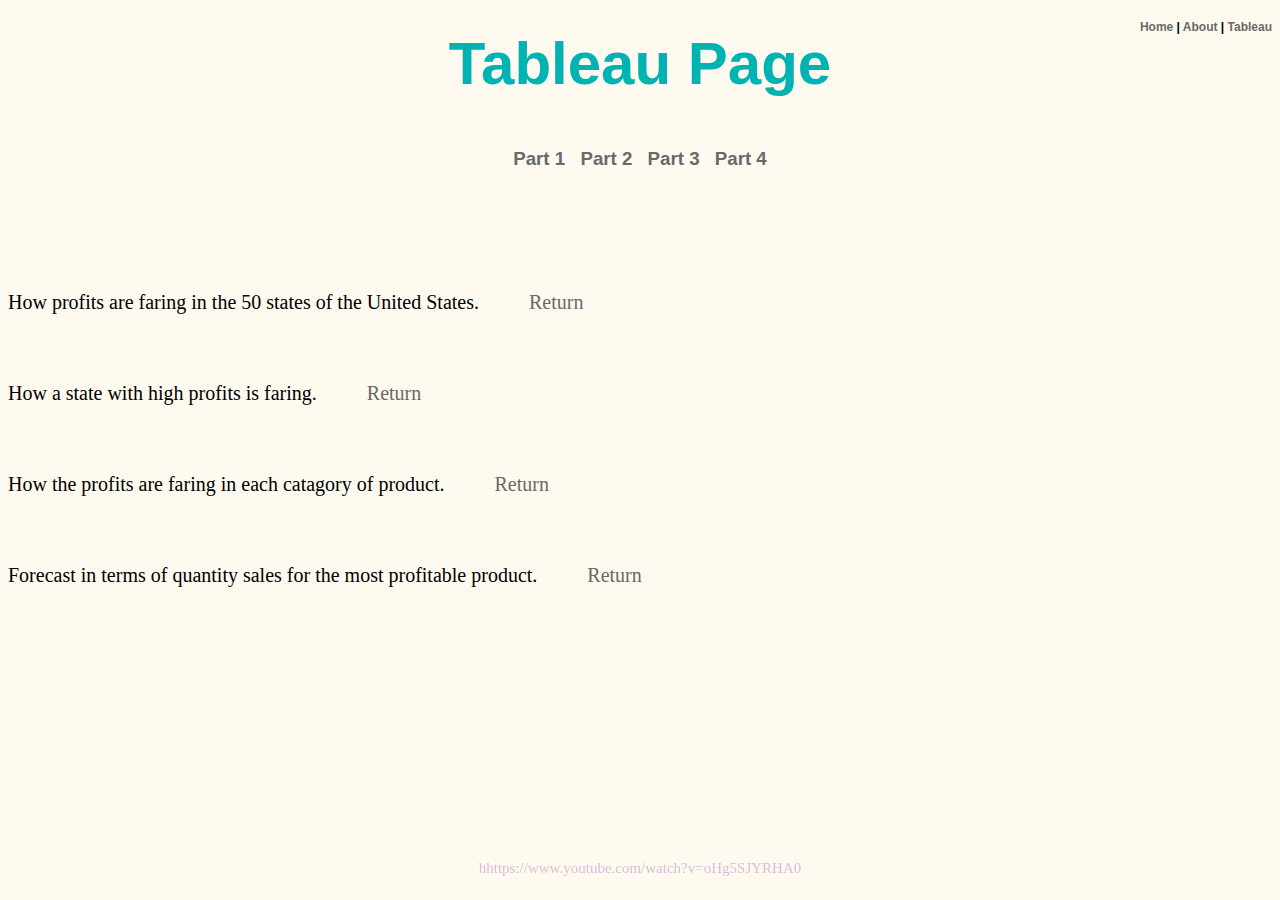
<file: html/tableau.html>
<!--Ethan Winspear 12/16/21-->
<!DOCTYPE html>
<html>
    <head>
        <title>Ethan Winspear - Tableau</title>
        <link href="../styles/mystyles.css" rel="stylesheet" />
    </head>
    <body>
            <div class="links">
                <a href="../index.html">Home</a> |
                <a href="about.html">About</a> |
                <a href="tableau.html">Tableau</a>
            </div>
            <h2 class="title" id="return">Tableau Page</h2>
                
                
            <h3 class="bookmarks">
                <a class="descrspace" href="#P1">Part 1</a>
                <a class="descrspace" href="#P2">Part 2</a>
                <a class="descrspace" href="#P3">Part 3</a> 
                <a class="descrspace" href="#P4">Part 4</a>
                
            </h3>
            

            <p>&nbsp;</p>
            <p>&nbsp;</p>
            <p>&nbsp;</p>
            <p> <span class="description" id="P1">How profits are faring in the 50 states of the United States.<a class="return" href="#return">Return</a></span></p>

            <div class='tableauPlaceholder part1 tableau' id='viz1639635223827' style='position: relative'>
                <noscript>
                    <a href='#'>
                        <img alt='Part 1 ' src='64&#47;64HK7NB4D&#47;1_rss.png' style='border: none' /></a>
                    </noscript>
                    <object class='tableauViz'  style='display:none;'>
                        <param name='host_url' value='https%3A%2F%2Fpublic.tableau.com%2F' /> 
                        <param name='embed_code_version' value='3' /> <param name='path' value='shared&#47;64HK7NB4D' /> 
                        <param name='toolbar' value='yes' /><param name='static_image' value='64&#47;64HK7NB4D&#47;1.png' /> 
                        <param name='animate_transition' value='yes' /><param name='display_static_image' value='yes' />
                        <param name='display_spinner' value='yes' /><param name='display_overlay' value='yes' />
                        <param name='display_count' value='yes' /><param name='language' value='en-US' /><param name='filter' value='publish=yes' />
                    </object>
                </div>                
                <script type='text/javascript'>                    
                var divElement = document.getElementById('viz1639635223827');                    
                var vizElement = divElement.getElementsByTagName('object')[0];vizElement.style.width='80%';vizElement.style.height=(divElement.offsetWidth*0.50)+'px';                    
                var scriptElement = document.createElement('script');scriptElement.src = 'https://public.tableau.com/javascripts/api/viz_v1.js';vizElement.parentNode.insertBefore(scriptElement, vizElement);                
                </script>
            <br>
            <br>
            <p> <span class="description" id="P2">How a state with high profits is faring.<a class="return" href="#return">Return</a></span></p>
            <div class='tableauPlaceholder tableau' id='viz1639638519840' style='position: relative'>
                <object class='tableauViz'  style='display:none;'>
                    <param name='host_url' value='https%3A%2F%2Fpublic.tableau.com%2F' /> 
                    <param name='embed_code_version' value='3' /> 
                    <param name='site_root' value='' />
                    <param name='name' value='Book2_16396385032120&#47;Book2' />
                    <param name='tabs' value='no' /><param name='toolbar' value='yes' />
                    <param name='animate_transition' value='yes' /><param name='display_static_image' value='yes' />
                    <param name='display_spinner' value='yes' /><param name='display_overlay' value='yes' />
                    <param name='display_count' value='yes' /><param name='language' value='en-US' />
                    <param name='filter' value='publish=yes' />
                </object>
            </div>                
            <script type='text/javascript'>                    
            var divElement = document.getElementById('viz1639638519840');                    
            var vizElement = divElement.getElementsByTagName('object')[0];vizElement.style.width='80%';vizElement.style.height=(divElement.offsetWidth*0.50)+'px';                    
            var scriptElement = document.createElement('script');scriptElement.src = 'https://public.tableau.com/javascripts/api/viz_v1.js';vizElement.parentNode.insertBefore(scriptElement, vizElement);                
            </script>
            <br>
            <br>
            <p> <span class="description" id="P3">How the profits are faring in each catagory of product.<a class="return" href="#return">Return</a></span></p>
            <div class='tableauPlaceholder tableau' id='viz1639638824708' style='position: relative'>
                <object class='tableauViz'  style='display:none;'>
                    <param name='host_url' value='https%3A%2F%2Fpublic.tableau.com%2F' /> 
                    <param name='embed_code_version' value='3' /> 
                    <param name='site_root' value='' />
                    <param name='name' value='Book3_16396388171210&#47;Book3' />
                    <param name='tabs' value='no' />
                    <param name='toolbar' value='yes' />
                    <param name='animate_transition' value='yes' />
                    <param name='display_static_image' value='yes' />
                    <param name='display_spinner' value='yes' />
                    <param name='display_overlay' value='yes' />
                    <param name='display_count' value='yes' />
                    <param name='language' value='en-US' />
                    <param name='filter' value='publish=yes' />
                </object>
            </div>                
            <script type='text/javascript'>                    
            var divElement = document.getElementById('viz1639638824708');                    
            var vizElement = divElement.getElementsByTagName('object')[0]; vizElement.style.width='80%';vizElement.style.height=(divElement.offsetWidth*0.50)+'px';                    
            var scriptElement = document.createElement('script');scriptElement.src = 'https://public.tableau.com/javascripts/api/viz_v1.js';vizElement.parentNode.insertBefore(scriptElement, vizElement);                
            </script>
            <br>
            <br>
            <p> <span class="description" id="P4">Forecast in terms of quantity sales for the most profitable product.<a class="return" href="#return">Return</a> </span></p>
            <div class='tableauPlaceholder tableau' id='viz1639681392142' style='position: relative'>
                <object class='tableauViz'  style='display:none;'>
                    <param name='host_url' value='https%3A%2F%2Fpublic.tableau.com%2F' /> 
                    <param name='embed_code_version' value='3' /> <param name='site_root' value='' />
                    <param name='name' value='Book4_16396813752520&#47;Book4' />
                    <param name='tabs' value='no' />
                    <param name='toolbar' value='yes' />
                    <param name='animate_transition' value='yes' />
                    <param name='display_static_image' value='yes' />
                    <param name='display_spinner' value='yes' />
                    <param name='display_overlay' value='yes' />
                    <param name='display_count' value='yes' />
                    <param name='language' value='en-US' />
                    <param name='filter' value='publish=yes' />
                </object>
            </div>                
            <script type='text/javascript'>        
            var divElement = document.getElementById('viz1639681392142');                    
            var vizElement = divElement.getElementsByTagName('object')[0];vizElement.style.width='80%';vizElement.style.height=(divElement.offsetWidth*0.50)+'px';                    
            var scriptElement = document.createElement('script');scriptElement.src = 'https://public.tableau.com/javascripts/api/viz_v1.js';vizElement.parentNode.insertBefore(scriptElement, vizElement);                
            </script>
               
               <p>&nbsp;</p>
               <p>&nbsp;</p>
               <p>&nbsp;</p>
               <p>&nbsp;</p>
               
            <div>
                <a class="common footer2" href="https://www.youtube.com/watch?v=oHg5SJYRHA0" target="_blank" title="Youtube Video">
                    hhttps://www.youtube.com/watch?v=oHg5SJYRHA0</a>
            </div>
    </body>

    
   

</html>
</file>
<file: styles/mystyles.css>
/*Ethan Winspear 12/16/21*/
.bigheading {
    font-size: 0 rem;
    font-family: 'Segoe UI', Tahoma, Geneva, Verdana, sans-serif;
    color: azure;
    text-align: center;
}

.smallheading {
    font-family: 'Segoe UI', Tahoma, Geneva, Verdana, sans-serif;
    font-size: 2rem;
    color: azure;
    text-align: center;
}

.lowerheading {
    font-family: 'Trebuchet MS', 'Lucida Sans Unicode', 'Lucida Grande', 'Lucida Sans', Arial, sans-serif;
    color: rgb(0, 179, 179);
}
.lowerpreview {
    font-family: 'Trebuchet MS', 'Lucida Sans Unicode', 'Lucida Grande', 'Lucida Sans', Arial, sans-serif;
    font-size: 1.5rem;
    color: rgb(77, 77, 77);
}
.a:hover {
    color: mediumturquoise;
}

.footertext {
    font-size: .5rem;
}

.bulletone {
    font-style: italic;
    font-size: 1.15rem;
}

.bullettwo {
    font-size: 1.05rem;
}

.footer {
    font-size: .90rem;
}

.lowertitle {
    font-size: 1.90rem;
    font-family: 'Gill Sans', 'Gill Sans MT', Calibri, 'Trebuchet MS', sans-serif;
    color: rgb(0, 179, 179);
    font-weight: bold
}

.image {
    margin-left: 5rem;
    margin-bottom: 1rem;
    margin-right: 1rem;
    
}

/* Tableau */

.title {
    
    text-align: center;
    margin-top: -5px;
    font-size: 60px;
    font-family: 'Gill Sans', 'Gill Sans MT', Calibri, 'Trebuchet MS', sans-serif;
    font-weight: bold;
    color: rgb(0, 179, 179);
    
}

.links {
    margin-top: 20px;
    text-align: right;
    font-size: 12px;
    font-family: 'Lucida Sans', 'Lucida Sans Regular', 'Lucida Grande', 'Lucida Sans Unicode', Geneva, Verdana, sans-serif;
    font-weight: bold;
    color: black;
}

a {
    text-decoration: none;
    color: dimgray;
    
}

a:visited {
    color: dimgray;
}

a:hover {
    color: cadetblue;
}



body {
    background-color: floralwhite;
}

.parts1 {
    
    margin-top: 10px;
}

.description {
    font-family: Cambria, Cochin, Georgia, Times, 'Times New Roman', serif;
    font-size: 20px;
    
}

.bookmarks {
    text-align: center;
    font-family: 'Lucida Sans', 'Lucida Sans Regular', 'Lucida Grande', 'Lucida Sans Unicode', Geneva, Verdana, sans-serif;
    
}

.descrspace {
    margin: 5px;
}

.return {
    padding-left: 50px;
    

}

.tableau{
    padding-left: 250px;
}

.common{
    position: absolute;
}

.footer2{
    bottom: 30px;
    height: 10px;
    left: 5px;
    right: 5px;
    font-size: 15px;
    color: thistle;
    text-align: center;
    position: fixed;

}
</file>
